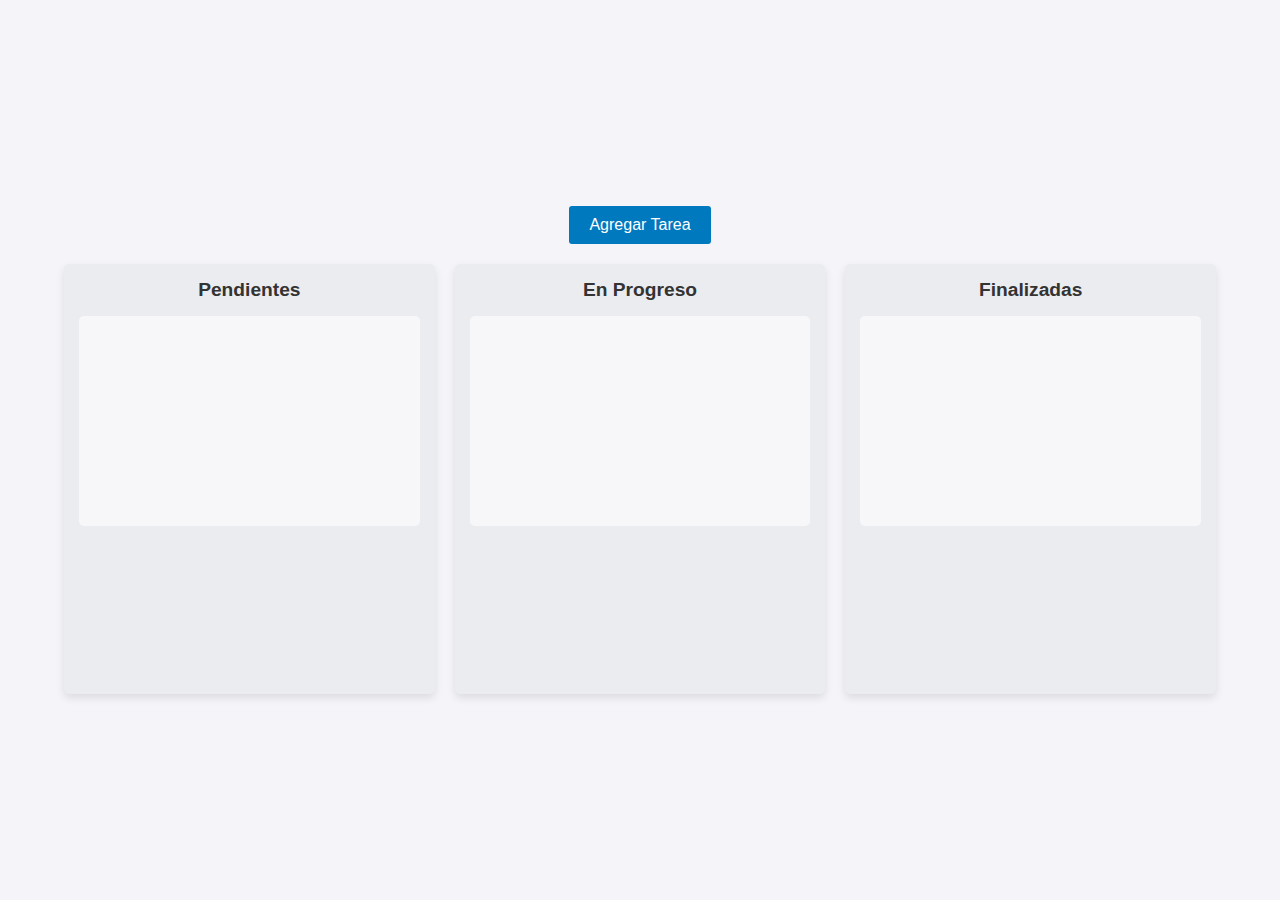
<file: Lista de tareas/index.html>
<!DOCTYPE html>
<html lang="es">
<head>
    <meta charset="UTF-8">
    <meta name="viewport" content="width=device-width, initial-scale=1.0">
    <title>Lista de Tareas</title>
    <link rel="stylesheet" href="css/styles.css">
</head>
<body>
    <div class="container">
        <button id="addTaskBtn" class="add-task-btn">Agregar Tarea</button>

        <!-- Modal para crear o editar tareas -->
        <div id="taskModal" class="modal">
            <div class="modal-content">
                <span class="close">&times;</span>
                <h2>Agregar Tarea</h2>
                <form id="taskForm">
                    <input type="text" id="taskTitle" placeholder="Nombre de la tarea" required>
                    <textarea id="taskDescription" placeholder="Descripción"></textarea>
                    <input type="date" name="" id="taskDueDate" placeholder="dd/mm/aaaa">
                    <button type="submit" class="save-btn">Guardar</button>
                </form>
            </div>
        </div>

        <!-- Tablero de tareas -->
        <div class="board">
            <div class="column" id="pending" ondrop="drop(event)" ondragover="allowDrop(event)">
                <h3>Pendientes</h3>
                <div class="task-list" id="pendingTasks"></div>
            </div>
            <div class="column" id="inProgress" ondrop="drop(event)" ondragover="allowDrop(event)">
                <h3>En Progreso</h3>
                <div class="task-list" id="inProgressTasks"></div>
            </div>
            <div class="column" id="completed" ondrop="drop(event)" ondragover="allowDrop(event)">
                <h3>Finalizadas</h3>
                <div class="task-list" id="completedTasks"></div>
            </div>
        </div>
    </div>
    <script src="js/script.js"></script>
</body>
</html>
</file>
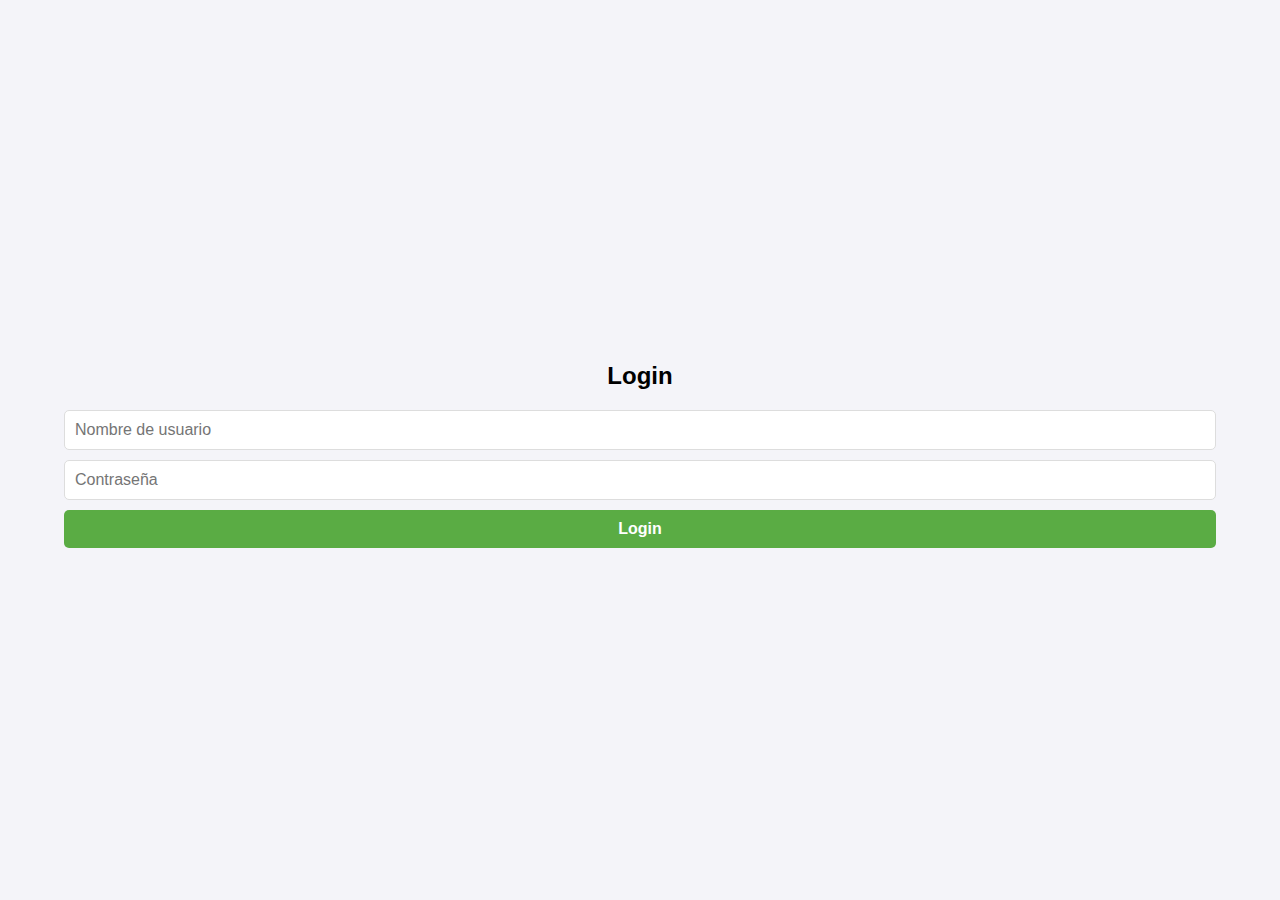
<file: listaDeTareas/index.html>
<!DOCTYPE html>
<html lang="es">
<head>
    <meta charset="UTF-8">
    <meta name="viewport" content="width=device-width, initial-scale=1.0">
    <title>Lista de Tareas</title>
    <link rel="stylesheet" href="css/styles.css">
    <script>
        document.addEventListener("DOMContentLoaded", () => {
            let token = localStorage.getItem("token");
            let expiracion = localStorage.getItem("expiracion");
            if (!token || !expiracion || new Date(expiracion) < new Date()) {
                window.location.href = "login.html";
            }
        });
    </script>
</head>
<body>
    <div class="contenedor">
        <button id="btnAgregarTarea" class="btn-agregar-tarea">Agregar Tarea</button>
        <div id="modalTarea" class="modal">
            <div class="contenido-modal">
                <span class="cerrar">&times;</span>
                <h2>Agregar Tarea</h2>
                <form id="formularioTarea">
                    <input type="text" id="tituloTarea" placeholder="Nombre de la tarea" required>
                    <textarea id="descripcionTarea" placeholder="Descripción"></textarea>
                    <input type="date" id="fechaVencimientoTarea" placeholder="dd/mm/aaaa">
                    <button type="submit" class="btn-guardar">Guardar</button>
                </form>
            </div>
        </div>

        <div class="tablero">
            <div class="columna" id="pendiente" ondrop="soltar(event)" ondragover="permitirSoltar(event)">
                <h3>Pendientes</h3>
                <div class="lista-tareas" id="pendienteTareas"></div>
            </div>
            <div class="columna" id="enProgreso" ondrop="soltar(event)" ondragover="permitirSoltar(event)">
                <h3>En Progreso</h3>
                <div class="lista-tareas" id="enProgresoTareas"></div>
            </div>
            <div class="columna" id="finalizada" ondrop="soltar(event)" ondragover="permitirSoltar(event)">
                <h3>Finalizadas</h3>
                <div class="lista-tareas" id="finalizadaTareas"></div>
            </div>
        </div>
    </div>
    <script src="js/script.js"></script>
</body>
</html>
</file>
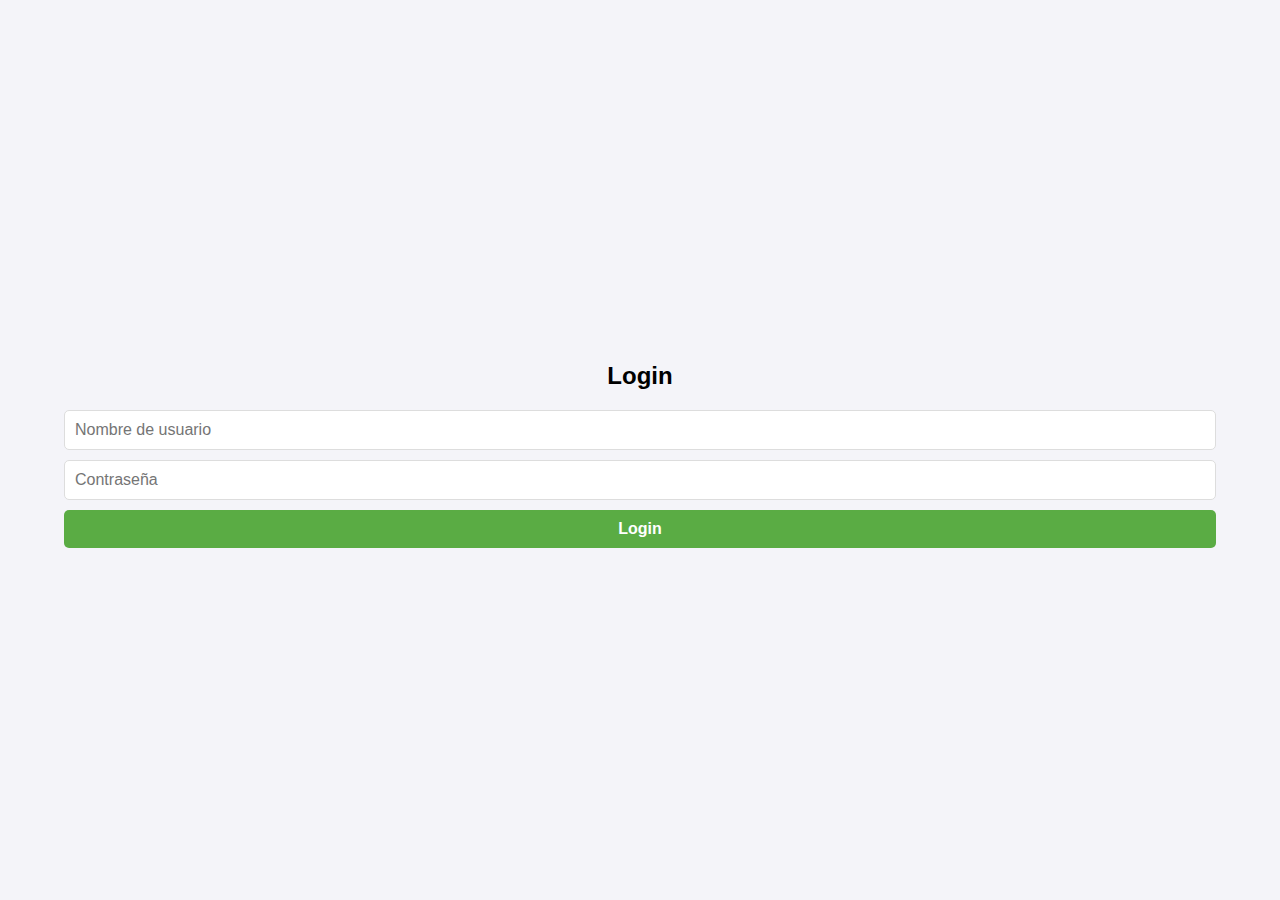
<file: listaDeTareas/login.html>
<!DOCTYPE html>
<html lang="es">
<head>
    <meta charset="UTF-8">
    <meta name="viewport" content="width=device-width, initial-scale=1.0">
    <title>Login</title>
    <link rel="stylesheet" href="css/styles.css">
</head>
<body>
    <div class="contenedor">
        <h2>Login</h2>
        <form id="formularioLogin">
            <input type="text" id="usuario" placeholder="Nombre de usuario" required>
            <input type="password" id="contrasena" placeholder="Contraseña" required>
            <button type="submit" class="btn-guardar">Login</button>
        </form>
        <div id="mensajeError" class="mensaje-error"></div>
    </div>
    <script src="js/login.js"></script>
</body>
</html>
</file>
<file: Lista de tareas/css/styles.css>
/* Estilos generales para la página */
body {
    font-family: Arial, sans-serif;
    display: flex;
    justify-content: center;
    align-items: center;
    height: 100vh;
    margin: 0;
    background-color: #f4f4f9;
}

.container {
    width: 90%;
    max-width: 1200px;
    text-align: center;
}

/* Estilos del tablero de columnas */
.board {
    display: flex;
    justify-content: space-between;
    gap: 20px;
    margin-top: 20px;
}

.column {
    flex: 1;
    background-color: #ebecf0;
    padding: 15px;
    border-radius: 5px;
    min-height: 400px;
    box-shadow: 0 4px 8px rgba(0, 0, 0, 0.1);
    transition: background-color 0.3s;
}

.column h3 {
    margin-top: 0;
    color: #333;
    font-weight: 600;
    font-size: 1.2em;
    margin-bottom: 15px;
}

.column:hover {
    background-color: #e0e0e0;
}

/* Lista de tareas dentro de cada columna */
.task-list {
    min-height: 200px;
    padding: 5px;
    border-radius: 5px;
    background-color: #f7f7f9;
}

/* Tarjeta de cada tarea */
.task {
    background-color: #fff;
    margin-bottom: 10px;
    padding: 10px;
    border-radius: 5px;
    box-shadow: 0 2px 5px rgba(0, 0, 0, 0.1);
    cursor: grab;
    transition: transform 0.2s;
}

.task:hover {
    transform: scale(1.02);
}

/* Título y descripción de la tarea */
.task strong {
    font-size: 1.1em;
}

.task p {
    color: #555;
    font-size: 0.9em;
}

/* Botones en la tarea */
button {
    border: none;
    padding: 5px 10px;
    border-radius: 3px;
    cursor: pointer;
    font-size: 12px;
    transition: background-color 0.3s;
}

/* Botón para agregar tarea */
.add-task-btn {
    background-color: #0079bf;
    color: white;
    padding: 10px 20px;
    font-size: 16px;
}

.add-task-btn:hover {
    background-color: #005f90;
}

/* Botón para guardar en el modal */
.save-btn {
    width: 100%;
    background-color: #5aac44;
    color: white;
    padding: 10px;
    font-size: 16px;
    font-weight: bold;
}

.save-btn:hover {
    background-color: #519839;
}

/* Estilos para el grupo de botones */
.task .button-group {
    margin-top: 10px;
    display: flex;
    gap: 5px;
    justify-content: center; /* Centra los botones en el contenedor */
}

/* Botón de editar tarea */
.task button.edit-btn {
    background-color: #1976d2;
    color: white;
    padding: 5px 10px;
    border-radius: 3px;
    font-size: 12px;
}

.task button.edit-btn:hover {
    background-color: #115293;
}

/* Botón de eliminar tarea */
.task button.delete-btn {
    background-color: #d32f2f;
    color: white;
    padding: 5px 10px;
    border-radius: 3px;
    font-size: 12px;
}

.task button.delete-btn:hover {
    background-color: #b71c1c;
}

/* Modal para agregar/editar tareas */
.modal {
    display: none;
    position: fixed;
    z-index: 10;
    left: 0;
    top: 0;
    width: 100%;
    height: 100%;
    background-color: rgba(0, 0, 0, 0.5);
    animation: fadeIn 0.3s;
}

@keyframes fadeIn {
    from { opacity: 0; }
    to { opacity: 1; }
}

.modal-content {
    background-color: #fff;
    margin: 10% auto;
    padding: 20px;
    width: 400px;
    border-radius: 10px;
    box-shadow: 0 4px 12px rgba(0, 0, 0, 0.3);
    animation: slideIn 0.3s ease;
}

@keyframes slideIn {
    from { transform: translateY(-50px); opacity: 0; }
    to { transform: translateY(0); opacity: 1; }
}

.close {
    color: #aaa;
    font-size: 24px;
    font-weight: bold;
    position: absolute;
    top: 10px;
    right: 15px;
    cursor: pointer;
    transition: color 0.3s;
}

.close:hover {
    color: #555;
}

/* Campos del formulario en el modal */
.modal-content h2 {
    text-align: center;
    color: #333;
    font-size: 1.5em;
    margin-bottom: 20px;
}

#taskTitle, #taskDescription, #taskDueDate {
    width: 100%;
    padding: 10px;
    margin-bottom: 10px;
    border: 1px solid #ddd;
    border-radius: 5px;
    font-size: 1em;
    box-sizing: border-box;
}

#taskTitle:focus, #taskDescription:focus, #taskDueDate:focus {
    border-color: #0079bf;
    outline: none;
}
</file>
<file: listaDeTareas/css/styles.css>
body {
    font-family: Arial, sans-serif;
    display: flex;
    justify-content: center;
    align-items: center;
    height: 100vh;
    margin: 0;
    background-color: #f4f4f9;
}

.contenedor {
    width: 90%;
    max-width: 1200px;
    text-align: center;
}

.tablero {
    display: flex;
    justify-content: space-between;
    gap: 20px;
    margin-top: 20px;
}

.columna {
    flex: 1;
    background-color: #ebecf0;
    padding: 15px;
    border-radius: 5px;
    min-height: 400px;
    box-shadow: 0 4px 8px rgba(0, 0, 0, 0.1);
    transition: background-color 0.3s;
}

.columna h3 {
    margin-top: 0;
    color: #333;
    font-weight: 600;
    font-size: 1.2em;
    margin-bottom: 15px;
}

.columna:hover {
    background-color: #e0e0e0;
}

.lista-tareas {
    min-height: 200px;
    padding: 5px;
    border-radius: 5px;
    background-color: #f7f7f9;
}

.tarea {
    background-color: #fff;
    margin-bottom: 10px;
    padding: 10px;
    border-radius: 5px;
    box-shadow: 0 2px 5px rgba(0, 0, 0, 0.1);
    cursor: grab;
    transition: transform 0.2s;
}

.tarea:hover {
    transform: scale(1.02);
}

.tarea strong {
    font-size: 1.1em;
}

.tarea p {
    color: #555;
    font-size: 0.9em;
}

button {
    border: none;
    padding: 5px 10px;
    border-radius: 3px;
    cursor: pointer;
    font-size: 12px;
    transition: background-color 0.3s;
}

.btn-agregar-tarea {
    background-color: #0079bf;
    color: white;
    padding: 10px 20px;
    font-size: 16px;
    border-radius: 5px;
}

.btn-agregar-tarea:hover {
    background-color: #005f90;
}

.btn-guardar {
    width: 100%;
    background-color: #5aac44;
    color: white;
    padding: 10px;
    font-size: 16px;
    font-weight: bold;
    border-radius: 5px;
}

.btn-guardar:hover {
    background-color: #519839;
}

.tarea .grupo-botones {
    margin-top: 10px;
    display: flex;
    gap: 5px;
    justify-content: center; 
}

.tarea button.btn-editar {
    background-color: #1976d2;
    color: white;
    padding: 5px 10px;
    border-radius: 3px;
    font-size: 12px;
}

.tarea button.btn-editar:hover {
    background-color: #115293;
}

.tarea button.btn-eliminar {
    background-color: #d32f2f;
    color: white;
    padding: 5px 10px;
    border-radius: 3px;
    font-size: 12px;
}

.tarea button.btn-eliminar:hover {
    background-color: #b71c1c;
}

.modal {
    display: none;
    position: fixed;
    z-index: 10;
    left: 0;
    top: 0;
    width: 100%;
    height: 100%;
    background-color: rgba(0, 0, 0, 0.5);
    animation: fadeIn 0.3s;
}

.contenido-modal {
    background-color: #fff;
    margin: 10% auto;
    padding: 20px;
    width: 400px;
    border-radius: 10px;
    box-shadow: 0 4px 12px rgba(0, 0, 0, 0.3);
    animation: slideIn 0.3s ease;
    position: relative;
}


.cerrar {
    color: #aaa;
    font-size: 24px;
    font-weight: bold;
    position: absolute;
    top: 10px;
    right: 15px;
    cursor: pointer;
    transition: color 0.3s;
}

.cerrar:hover {
    color: #555;
}

.contenido-modal h2 {
    text-align: center;
    color: #333;
    font-size: 1.5em;
    margin-bottom: 20px;
}

#tituloTarea, #descripcionTarea, #fechaVencimientoTarea {
    width: 100%;
    padding: 10px;
    margin-bottom: 10px;
    border: 1px solid #ddd;
    border-radius: 5px;
    font-size: 1em;
    box-sizing: border-box;
}

#tituloTarea:focus, #descripcionTarea:focus, #fechaVencimientoTarea:focus {
    border-color: #0079bf;
    outline: none;
}

.columna.soltar-invalido {
    background-color: #f8d7da;
    border: 2px dashed #f5c6cb;
}

.login-contenedor {
    width: 100%;
    max-width: 400px;
    margin: 100px auto;
    padding: 20px;
    background-color: #fff;
    border-radius: 10px;
    box-shadow: 0 4px 12px rgba(0, 0, 0, 0.3);
    text-align: center;
}

.login-contenedor h2 {
    margin-bottom: 20px;
    color: #333;
}

#formularioLogin {
    display: flex;
    flex-direction: column;
}

#usuario, #contrasena {
    width: 100%;
    padding: 10px;
    margin-bottom: 10px;
    border: 1px solid #ddd;
    border-radius: 5px;
    font-size: 1em;
    box-sizing: border-box;
}

#usuario:focus, #contrasena:focus {
    border-color: #0079bf;
    outline: none;
}

.btn-login {
    background-color: #0079bf;
    color: white;
    padding: 10px;
    font-size: 16px;
    font-weight: bold;
    border-radius: 5px;
    cursor: pointer;
}

.btn-login:hover {
    background-color: #005f90;
}

.mensaje-error {
    color: red;
    margin-top: 10px;
}

.alerta-sesion {
    position: fixed;
    top: 20px;
    right: 20px;
    background: #ffd700;
    padding: 15px;
    border-radius: 5px;
    box-shadow: 0 2px 5px rgba(0,0,0,0.2);
    z-index: 1000;
}
</file>
